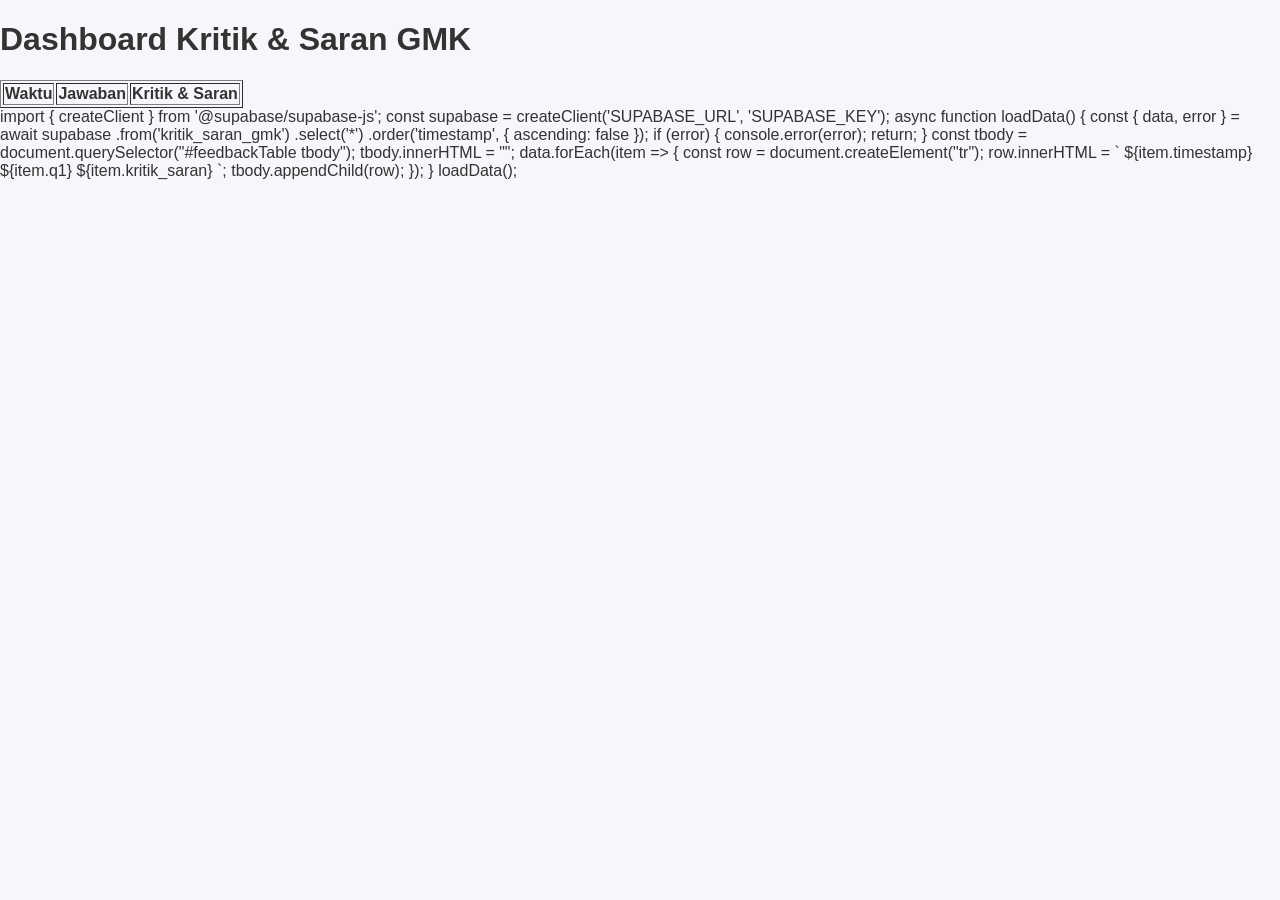
<file: admin.html>
<!DOCTYPE html>
<html lang="id">
<head>
  <meta charset="UTF-8">
  <title>Dashboard Admin GMK</title>
  <link rel="stylesheet" href="style.css">
</head>
<body>
  <h1>Dashboard Kritik & Saran GMK</h1>
  <table border="1" id="feedbackTable">
    <thead>
      <tr>
        <th>Waktu</th>
        <th>Jawaban</th>
        <th>Kritik & Saran</th>
      </tr>
    </thead>
    <tbody></tbody>
  </table>

  <script>
    const feedbackData = JSON.parse(localStorage.getItem("feedbackData")) || [];
    const tbody = document.querySelector("#feedbackTable tbody");

    feedbackData.forEach(item => {
      const row = document.createElement("tr");
      row.innerHTML = `
        <td>${item.timestamp}</td>
        <td>${item.q1}</td>
        <td>${item.kritikSaran}</td>
      `;
      tbody.appendChild(row);
    });
  </script>
</body>
</html>
import { createClient } from '@supabase/supabase-js';

const supabase = createClient('SUPABASE_URL', 'SUPABASE_KEY');

async function loadData() {
  const { data, error } = await supabase
    .from('kritik_saran_gmk')
    .select('*')
    .order('timestamp', { ascending: false });

  if (error) {
    console.error(error);
    return;
  }

  const tbody = document.querySelector("#feedbackTable tbody");
  tbody.innerHTML = "";

  data.forEach(item => {
    const row = document.createElement("tr");
    row.innerHTML = `
      <td>${item.timestamp}</td>
      <td>${item.q1}</td>
      <td>${item.kritik_saran}</td>
    `;
    tbody.appendChild(row);
  });
}

loadData();
</file>
<file: style.css>
body {
  font-family: 'Segoe UI', sans-serif;
  background: #f5f7fa;
  color: #333;
  margin: 0;
  padding: 0;
}

header {
  background: #004aad; /* warna utama sesuai logo */
  color: white;
  text-align: center;
  padding: 20px;
}

.logo {
  height: 60px;
}

.form-box {
  background: white;
  max-width: 600px;
  margin: 30px auto;
  padding: 20px;
  border-radius: 10px;
  box-shadow: 0 4px 10px rgba(0,0,0,0.1);
}

label {
  font-weight: bold;
  margin-top: 15px;
  display: block;
}

textarea {
  width: 100%;
  margin-top: 10px;
  padding: 10px;
  border-radius: 6px;
  border: 1px solid #ccc;
}

.options {
  margin: 10px 0;
}

button {
  background: #004aad;
  color: white;
  border: none;
  padding: 12px 20px;
  border-radius: 6px;
  cursor: pointer;
  margin-top: 20px;
}

button:hover {
  background: #003580;
}
</file>
